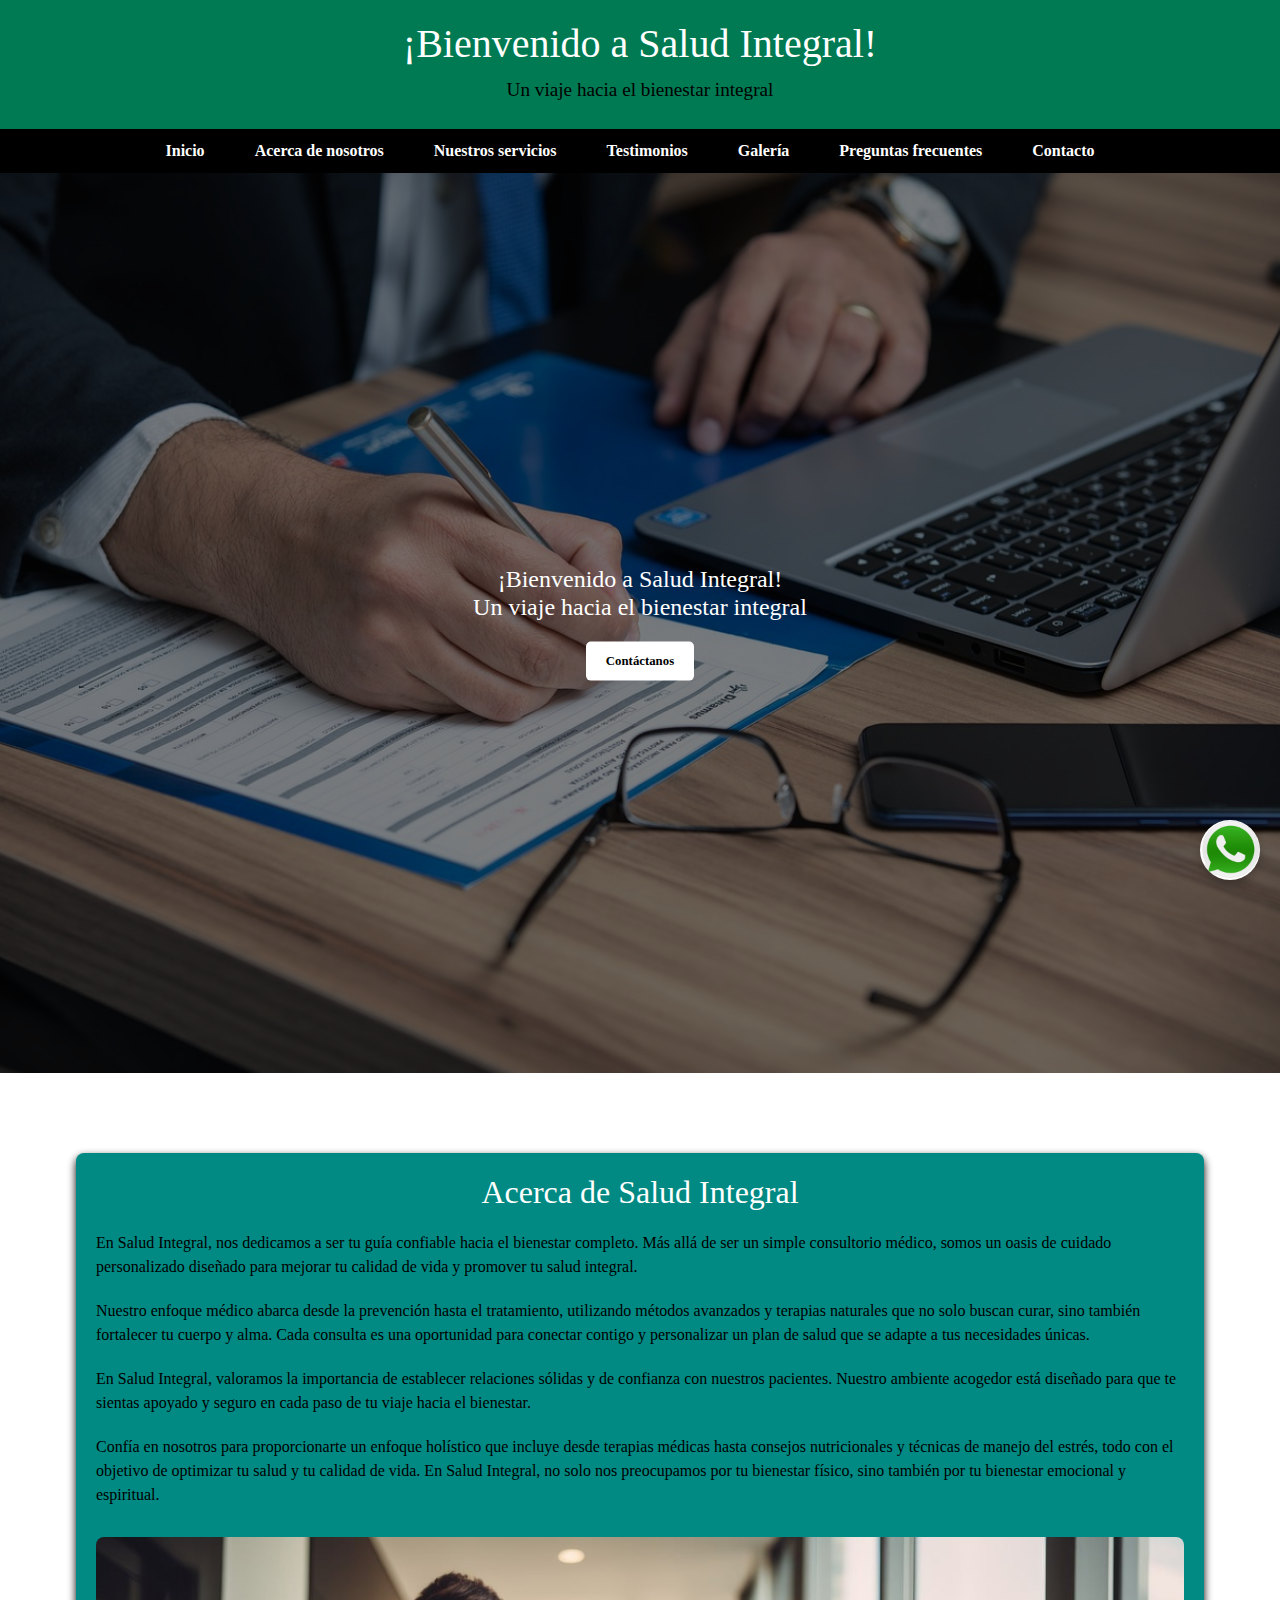
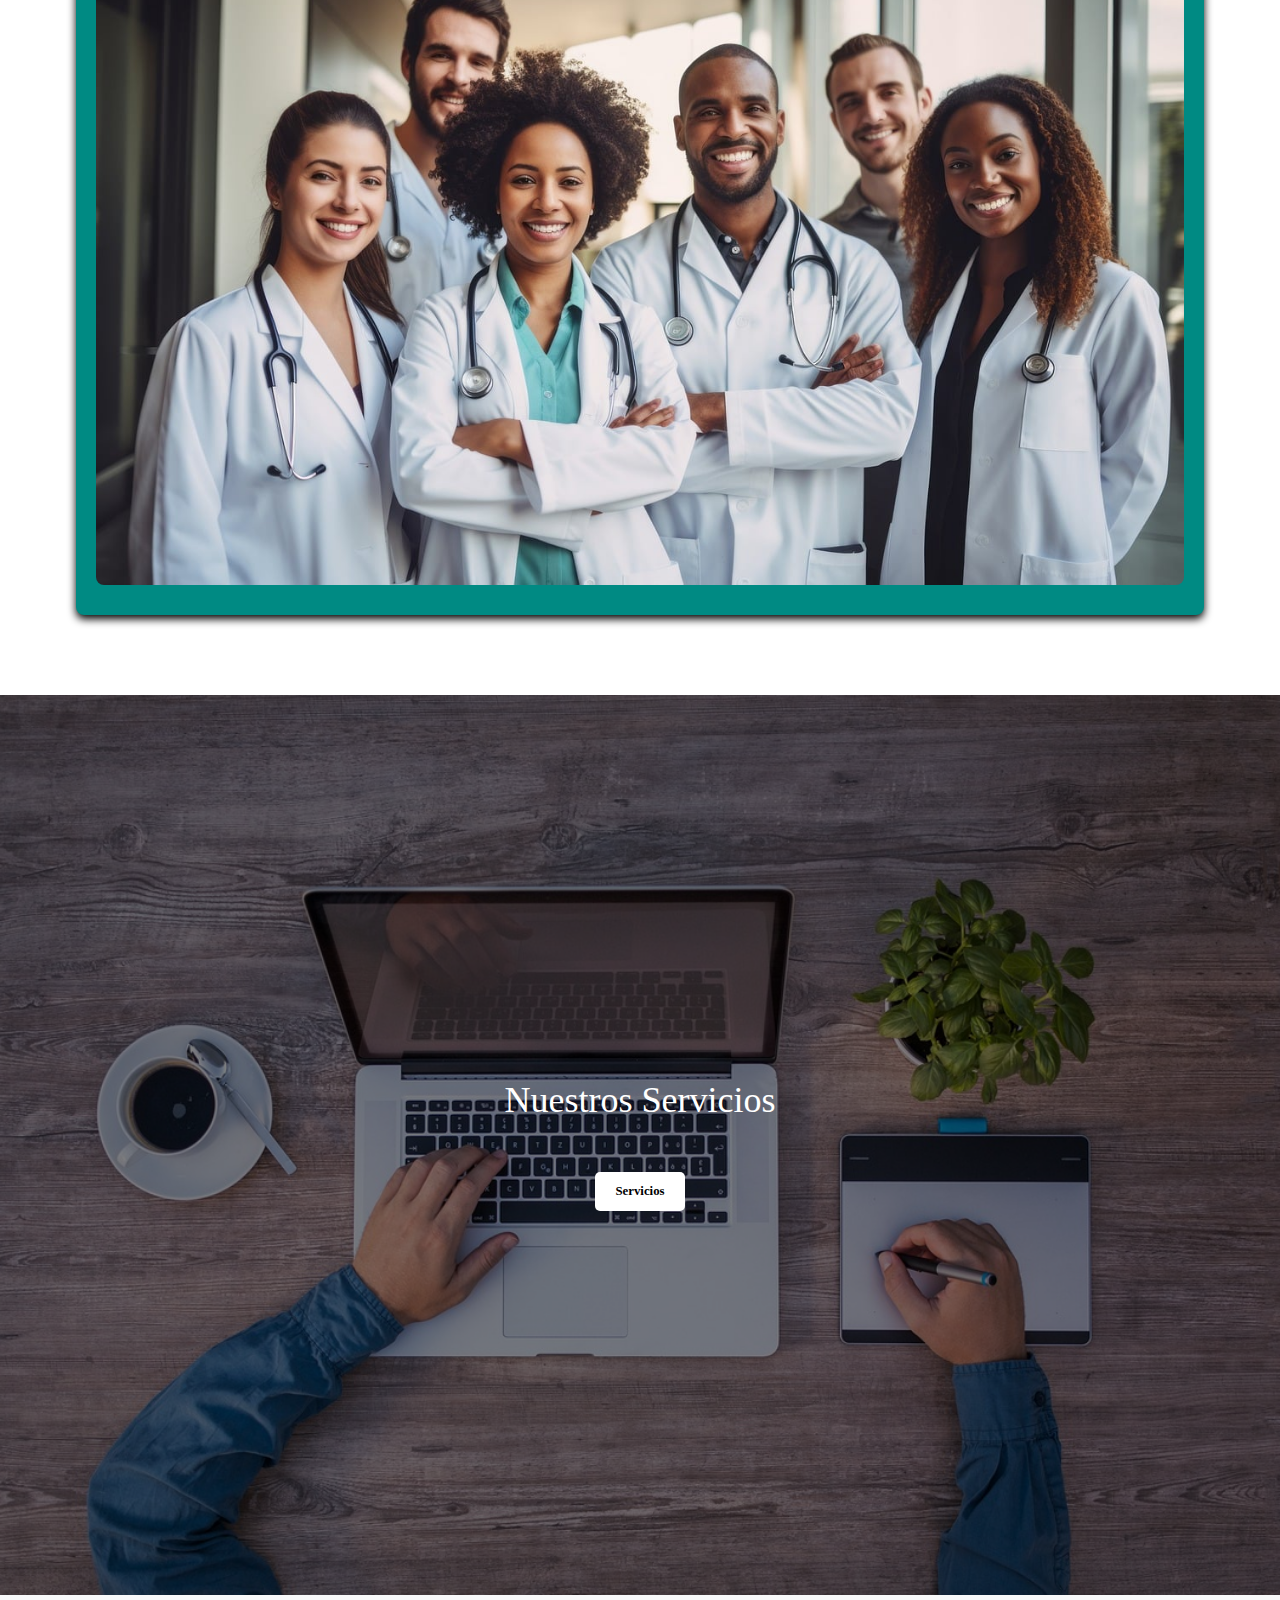
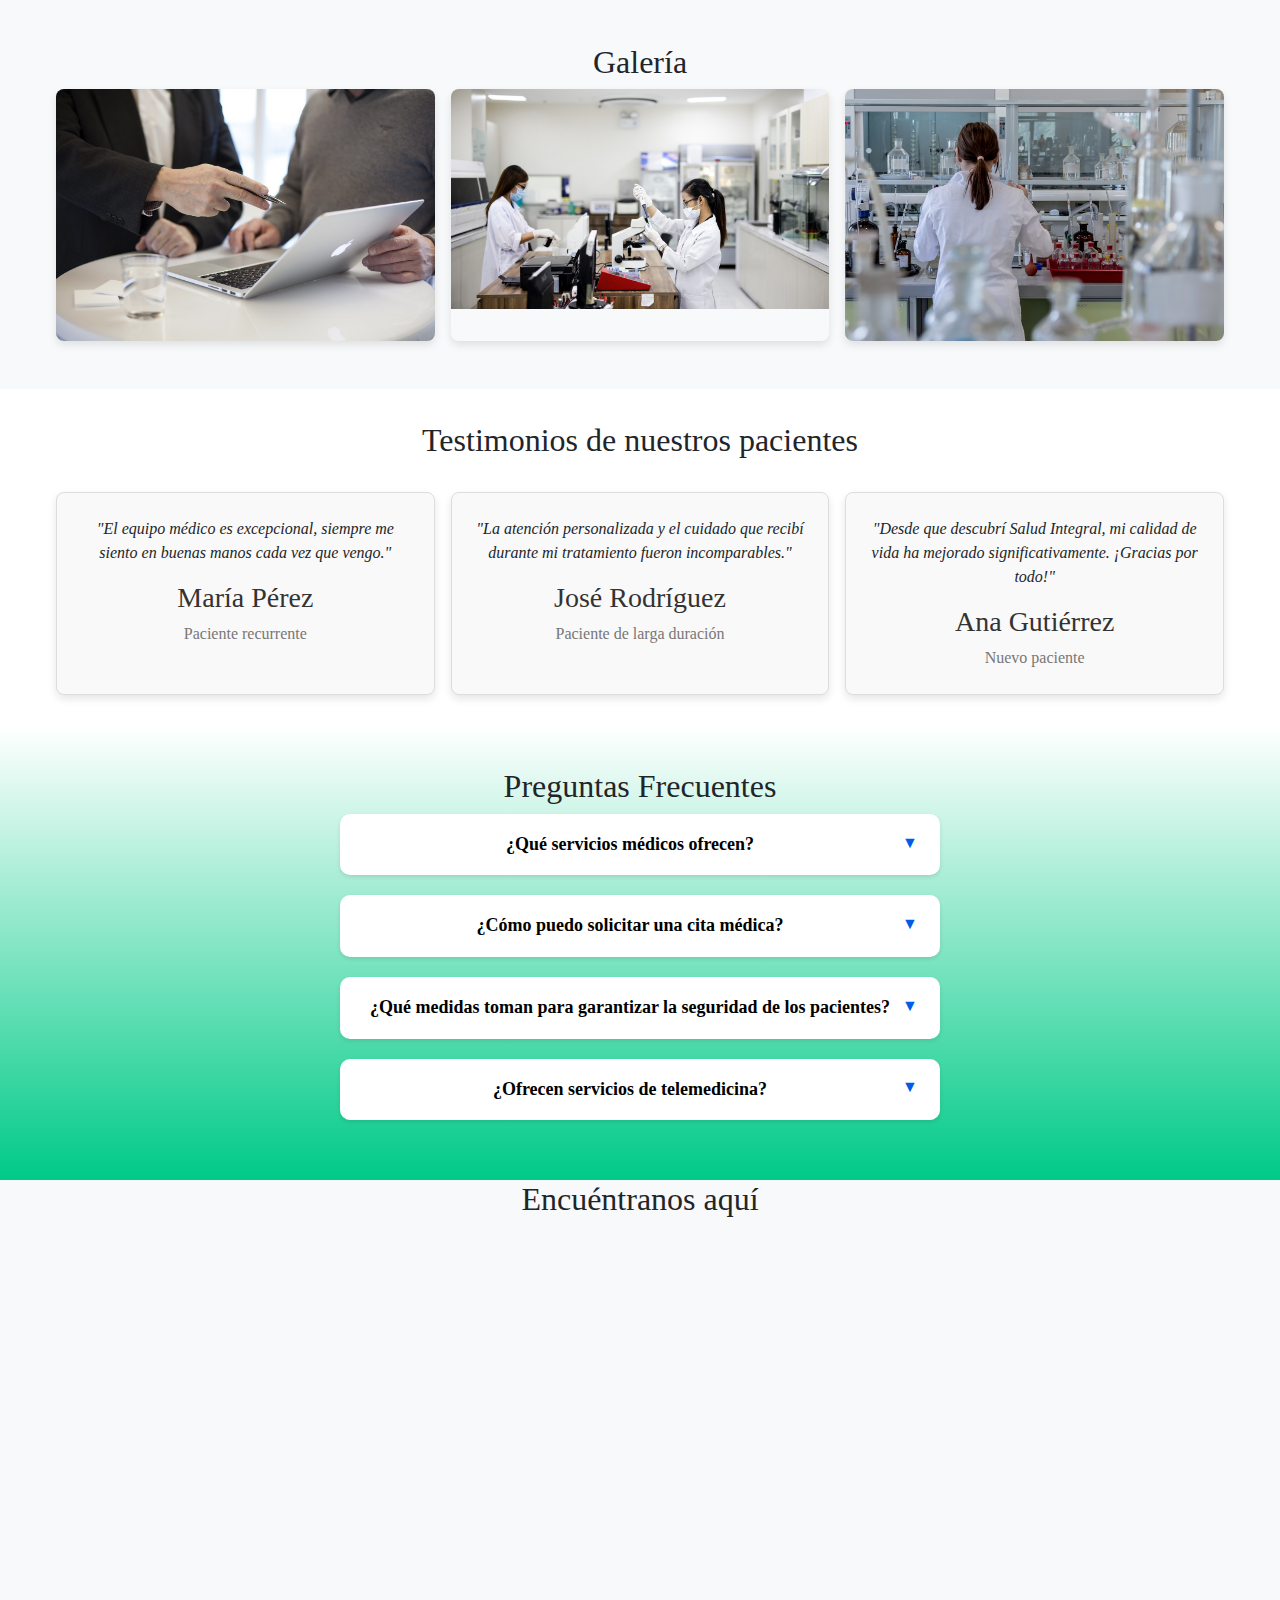
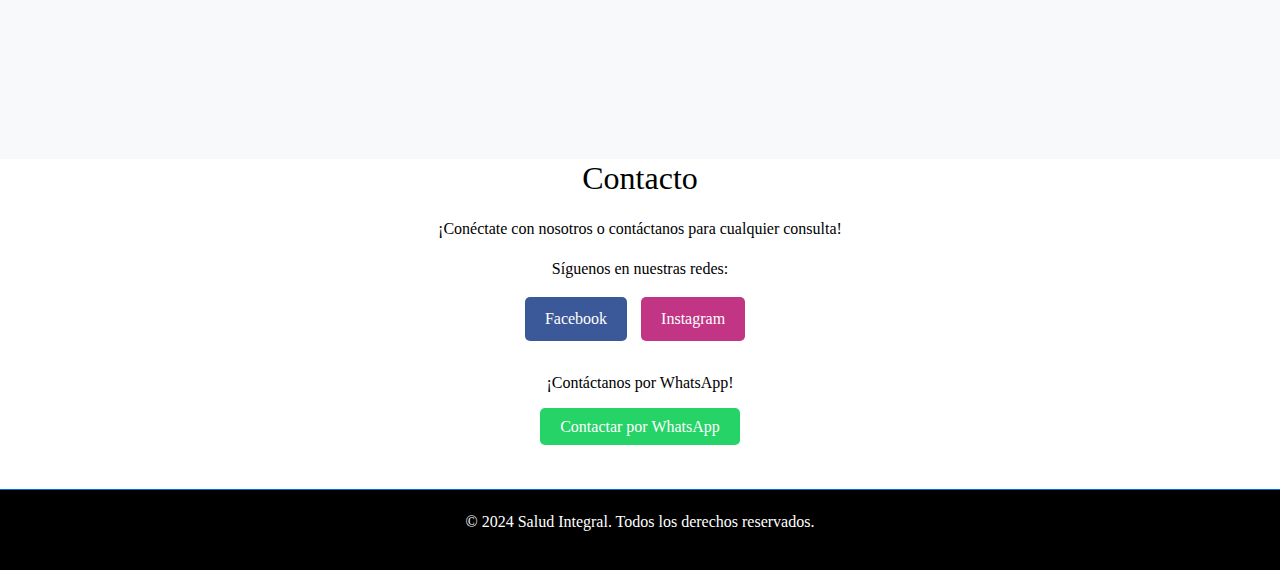
<file: index.html>
<!DOCTYPE html>
<html lang="es">

<head>
  <!-- Metaetiquetas -->
  <meta charset="UTF-8">
  <meta name="viewport" content="width=device-width, initial-scale=1.0">
  <meta name="description"
    content="Luna Mágica- Embárcate en un viaje sensorial sin igual, donde cada bocado es un portal hacia el deleite celestial">
  <meta name="keywords" content="Restaurante, Luna, Mágica, Comidas, Bebidas">
  <meta name="author" content="Restaurant Luna Mágica">
  <meta name="robots" content="index, follow">

  <!-- Enlace a la hoja de estilos externa -->
  <!-- Bootstrap CSS -->
 
  <link href="https://stackpath.bootstrapcdn.com/bootstrap/4.5.2/css/bootstrap.min.css" rel="stylesheet">

  <link rel="stylesheet" href="styles.css">
  <link rel="icon"
    href="Imagenes/medical-5459630_1280-fotor-20231220144025.png" type="image/x-icon">
  <link rel="stylesheet"
    href="https://fonts.googleapis.com/css2?family=Merriweather:wght@400;700&display=swap">

  <!-- Título de la página -->
  <title>Salud Integral</title>
</head>

<body>

  <!-- Encabezado solo para computadoras -->
  <header class="desktop-only">
    <h1>¡Bienvenido a Salud Integral!</h1>
    <h2>Un viaje hacia el bienestar integral</h2>
  </header>
  

  <!-- Menú de navegación -->
  <nav>
    <ul id="menu">
      <li><a href="#home">Inicio</a></li>
      <li><a href="#about">Acerca de nosotros</a></li>
      <li><a href="#nuestros-servicios">Nuestros servicios</a></li>
      <li><a href="#testimonios">Testimonios</a></li>
      <li><a href="#galeria">Galería</a></li>
      <li><a href="#faq">Preguntas frecuentes</a></li>
      <li><a href="#contacto">Contacto</a></li>
    </ul>
    <div class="menu-toggle" id="menu-toggle">&#9776;</div>
  </nav>

  <section id="home">
    <div id="carouselExample" class="carousel">
      <div class="carousel-inner">
        <div class="carousel-item active">
          <img src="Imagenes/right-4703934_1280.jpg" class="d-block w-100 home-image" alt="Imagen 1">
          <div class="overlay-layer"></div>
          <div class="overlay-text">
            <h1>¡Bienvenido a Salud Integral!</h1>
            <h2>Un viaje hacia el bienestar integral</h2>
            <a href="#contacto" class="contact-button">Contáctanos</a>
          </div>
        </div>
        <div class="carousel-item">
          <img src="Imagenes/laptop-2838921_1280.jpg" class="d-block w-100 home-image" alt="Imagen 2">
          <div class="overlay-layer"></div>
          <div class="overlay-text">
            <h1>¡Descubre nuestro enfoque holístico!</h1>
            <h2>Bienestar físico, emocional y espiritual</h2>
            <a href="#nuestros-servicios" class="contact-button">Conoce más</a>
          </div>
        </div>
        <div class="carousel-item">
          <img src="Imagenes/imau.jpg" class="d-block w-100 home-image" alt="Imagen 3">
          <div class="overlay-layer"></div>
          <div class="overlay-text">
            <h1>¡Explora nuestros tratamientos!</h1>
            <h2>Terapias innovadoras para tu salud integral</h2>
            <a href="#contacto" class="contact-button">Consulta disponible</a>
          </div>
        </div>
      </div>
      <a class="carousel-control-prev" href="#carouselExample" role="button" id="prevBtn">
        <span class="carousel-control-prev-icon" aria-hidden="true">&#10094;</span>
        <span class="sr-only"></span>
      </a>
      <a class="carousel-control-next" href="#carouselExample" role="button" id="nextBtn">
        <span class="carousel-control-next-icon" aria-hidden="true">&#10095;</span>
        <span class="sr-only"></span>
      </a>
    </div>
  </section>
  


<!-- Sección Acerca de Nosotros -->
<section id="about" class="about-section">
  <div class="container">
    <div class="about-text">
      <h2>Acerca de Salud Integral</h2>
      <p>En Salud Integral, nos dedicamos a ser tu guía confiable hacia el bienestar completo. Más allá de ser un simple consultorio médico, somos un oasis de cuidado personalizado diseñado para mejorar tu calidad de vida y promover tu salud integral.</p>
      <p>Nuestro enfoque médico abarca desde la prevención hasta el tratamiento, utilizando métodos avanzados y terapias naturales que no solo buscan curar, sino también fortalecer tu cuerpo y alma. Cada consulta es una oportunidad para conectar contigo y personalizar un plan de salud que se adapte a tus necesidades únicas.</p>
      <img class="about-image mobile-only" src="Imagenes/medicine-2361046_1280.jpg" alt="Descripción de la primera imagen">
      <p>En Salud Integral, valoramos la importancia de establecer relaciones sólidas y de confianza con nuestros pacientes. Nuestro ambiente acogedor está diseñado para que te sientas apoyado y seguro en cada paso de tu viaje hacia el bienestar.</p>
      <p>Confía en nosotros para proporcionarte un enfoque holístico que incluye desde terapias médicas hasta consejos nutricionales y técnicas de manejo del estrés, todo con el objetivo de optimizar tu salud y tu calidad de vida. En Salud Integral, no solo nos preocupamos por tu bienestar físico, sino también por tu bienestar emocional y espiritual.</p>
      <img class="about-image" src="Imagenes/ai-generated-8475432_1280.jpg" alt="Descripción de la segunda imagen">
    </div>
  </div>
</section>

  <div class="nuestros-servicios" id="nuestros-servicios">
    <div class="container">
      <h2>Nuestros Servicios </h2>
      <div class="button-container">
        <a href="Servicios.html" class="contact-button">Servicios</a>
      </div>
    </div>
  </div>

  <section id="galeria">
    <div class="container">
        <h2>Galería</h2>
        <div class="gallery">
            <div class="gallery-item">
                <img src="Imagenes/consulting-3031678_1280.jpg" alt="Plato 1">
            </div>
            <div class="gallery-item">
                <img src="Imagenes/imau.jpg" alt="Plato 2">
            </div>
            <div class="gallery-item">
                <img src="Imagenes/laboratory-2815641_1280.jpg" alt="Plato 3">
            </div>

            <!-- Agrega más imágenes aquí -->
        </div>
    </div>
</section>

<section id="testimonios">
  <div class="container">
    <h2 class="section-title">Testimonios de nuestros pacientes</h2>
    <div class="testimonial-wrapper">
      <div class="testimonial-card">
        <p>"El equipo médico es excepcional, siempre me siento en buenas manos cada vez que vengo."</p>
        <h3>María Pérez</h3>
        <span>Paciente recurrente</span>
      </div>
      <div class="testimonial-card">
        <p>"La atención personalizada y el cuidado que recibí durante mi tratamiento fueron incomparables."</p>
        <h3>José Rodríguez</h3>
        <span>Paciente de larga duración</span>
      </div>
      <div class="testimonial-card">
        <p>"Desde que descubrí Salud Integral, mi calidad de vida ha mejorado significativamente. ¡Gracias por todo!"</p>
        <h3>Ana Gutiérrez</h3>
        <span>Nuevo paciente</span>
      </div>
      <!-- Puedes agregar más testimonios según sea necesario -->
    </div>
  </div>
</section>

<!-- Sección Preguntas Frecuentes -->
<section id="faq" class="section">
  <h2>Preguntas Frecuentes</h2>
  <div class="faq-container">
    <div class="faq-item">
      <div class="question">
        <h3>¿Qué servicios médicos ofrecen?</h3>
        <div class="toggle-btn"></div>
      </div>
      <div class="answer">
        <p>En Salud Integral ofrecemos una amplia gama de servicios médicos que incluyen atención primaria, especialidades médicas como cardiología y dermatología, así como servicios de rehabilitación y fisioterapia. Para más detalles, puede consultar nuestra sección de servicios en nuestro sitio web o contactarnos directamente.</p>
      </div>
    </div>
    <div class="faq-item">
      <div class="question">
        <h3>¿Cómo puedo solicitar una cita médica?</h3>
        <div class="toggle-btn"></div>
      </div>
      <div class="answer">
        <p>Puede solicitar una cita médica llamando a nuestra clínica o a través de nuestro sitio web. Le recomendamos que haga una reserva con anticipación para asegurar su consulta con el médico de su elección.</p>
      </div>
    </div>
    <div class="faq-item">
      <div class="question">
        <h3>¿Qué medidas toman para garantizar la seguridad de los pacientes?</h3>
        <div class="toggle-btn"></div>
      </div>
      <div class="answer">
        <p>En Salud Integral, seguimos estrictos protocolos de limpieza y desinfección para garantizar un entorno seguro para todos nuestros pacientes y personal. Además, cumplimos con todas las normativas y recomendaciones sanitarias vigentes.</p>
      </div>
    </div>
    <div class="faq-item">
      <div class="question">
        <h3>¿Ofrecen servicios de telemedicina?</h3>
        <div class="toggle-btn"></div>
      </div>
      <div class="answer">
        <p>Sí, ofrecemos consultas médicas a través de telemedicina para aquellos pacientes que prefieran ser atendidos de manera remota. Puede programar una consulta virtual llamando a nuestra clínica o utilizando nuestra plataforma online.</p>
      </div>
    </div>
  </div>
</section>


  <!-- Sección de Google Maps -->
  <section id="map">
    <div class="container">
      <h2>Encuéntranos aquí</h2>
      <div class="map-container">
        <iframe
          src="https://www.google.com/maps/embed?pb=!1m18!1m12!1m3!1d3153.086144409773!2d144.9631!3d-37.8162!2m3!1f0!2f0!3f0!3m2!1i1024!2i768!4f13.1!3m3!1m2!1s0x6ad642af0f11fd81%3A0xfb9e050b8e0cb3b5!2sFederation%20Square!5e0!3m2!1sen!2sau!4v1594136421397!5m2!1sen!2sau"
          width="600" height="450" style="border:0;" allowfullscreen="" aria-hidden="false" tabindex="0"></iframe>
      </div>
    </div>
  </section>

<!-- Sección de Contacto -->
<section id="contacto" class="section">
  <h2>Contacto</h2>
  <p>¡Conéctate con nosotros o contáctanos para cualquier consulta!</p>
  <div class="contacto-content">
    <div class="redes-sociales">
      <p>Síguenos en nuestras redes:</p>
      <!-- Estilo mejorado para los enlaces de redes sociales -->
      <a href="https://www.facebook.com/SaludIntegral" target="_blank" class="red-social facebook">Facebook</a>
      <a href="https://www.instagram.com/SaludIntegral" target="_blank" class="red-social instagram">Instagram</a>
    </div>
  </div>
  <!-- Botón de WhatsApp -->
  <div class="whatsapp-button">
    <p>¡Contáctanos por WhatsApp!</p>
    <a href="https://wa.me/+584268674852" target="_blank" class="whatsapp-link">Contactar por WhatsApp</a>
  </div>
</section>

<!-- Botón de WhatsApp fijo -->
<a href="https://wa.me/+584149697456" target="_blank" class="whatsapp-button-fixed">
  <img src="Imagenes/Icono De Teléfono Whatsapp PNG ,dibujos  Whatsapp, Icono, Teléfono PNG y Vector para Descargar Gratis _ Pngtree.jpg"
    alt="WhatsApp" />
</a>

<!-- Pie de página -->
<footer>
  <p>© 2024 Salud Integral. Todos los derechos reservados.</p>
</footer>

<!-- Scripts de JavaScript -->
<script src="https://code.jquery.com/jquery-3.5.1.slim.min.js"></script>
<script src="https://cdn.jsdelivr.net/npm/@popperjs/core@2.5.4/dist/umd/popper.min.js"></script>
<script src="https://stackpath.bootstrapcdn.com/bootstrap/4.5.2/js/bootstrap.min.js"></script>

<script>
document.addEventListener('DOMContentLoaded', function () {
    let currentIndex = 0;
    const items = document.querySelectorAll('.carousel-item');

    function showItem(index) {
        items.forEach((item, i) => {
            item.classList.remove('active', 'carousel-item-prev', 'carousel-item-next');
            if (i === index) {
                item.classList.add('active');
            } else if (i === (index - 1 + items.length) % items.length) {
                item.classList.add('carousel-item-prev');
            } else if (i === (index + 1) % items.length) {
                item.classList.add('carousel-item-next');
            }
        });
    }

    function nextItem() {
        currentIndex = (currentIndex + 1) % items.length;
        showItem(currentIndex);
    }

    function prevItem() {
        currentIndex = (currentIndex - 1 + items.length) % items.length;
        showItem(currentIndex);
    }

    // Inicializa el primer elemento
    showItem(currentIndex);

    // Cambia de imagen automáticamente cada 3 segundos
    setInterval(nextItem, 3000);

    // Eventos para los botones de navegación
    document.querySelector('.carousel-control-prev').addEventListener('click', prevItem);
    document.querySelector('.carousel-control-next').addEventListener('click', nextItem);
});


</script>

<script>
  // JavaScript para el menú hamburguesa
  document.getElementById('menu-toggle').addEventListener('click', function () {
    var menu = document.getElementById('menu');
    menu.classList.toggle('active');
  });
</script>

<script>
  document.addEventListener("DOMContentLoaded", function () {
    const serviceItems = document.querySelectorAll('.service');

    serviceItems.forEach((serviceItem) => {
      const description = serviceItem.querySelector('.description');
      const readMoreBtn = serviceItem.querySelector('.read-more-btn');

      readMoreBtn.addEventListener('click', function () {
        description.classList.toggle('show');
        if (description.classList.contains('show')) {
          readMoreBtn.textContent = 'Cerrar';
        } else {
          readMoreBtn.textContent = 'Leer más';
        }
      });
    });
  });
</script>

<script>
  document.addEventListener("DOMContentLoaded", function () {
    function moveImageForMobile() {
      var secondParagraph = document.getElementById("second-paragraph");
      var aboutImage = document.querySelector(".about-image");
      if (window.innerWidth <= 768) {
        var clonedImage = aboutImage.cloneNode(true);
        clonedImage.classList.add("mobile");
        secondParagraph.insertAdjacentElement('afterend', clonedImage);
      } else {
        var mobileImages = document.querySelectorAll(".about-image.mobile");
        mobileImages.forEach(function (image) {
          image.parentNode.removeChild(image);
        });
      }
    }

    window.addEventListener("resize", moveImageForMobile);
    moveImageForMobile();
  });
</script>

<script>
  document.addEventListener("DOMContentLoaded", function () {
    var questions = document.querySelectorAll('.question');
    questions.forEach(function (question) {
      question.addEventListener('click', function () {
        // Abre o cierra la pregunta actual
        question.classList.toggle('open');
        // Cierra la respuesta asociada si está abierta
        var answer = question.nextElementSibling;
        if (answer && answer.classList.contains('open')) {
          answer.classList.remove('open');
        }
      });
    });
  });
</script>

<!-- Script para el formulario de contacto -->
<script>
  // Aquí puedes agregar el script para el formulario de contacto si lo necesitas
</script>

</body>
</html>
</file>
<file: styles.css>
body {
    font-family: ' Merriweather', serif;
    margin: 0;
    padding: 0;
    background-color: #f8f9fa;
  }
  header {
    background-color: #007a52; /* Fondo amarillo */
    color: rgb(255, 255, 255);
    padding: 20px;
    text-align: center;
  }
  
  h1 {
    margin: 0;
  }
  
  .container {
    display: flex;
    flex-wrap: wrap;
    justify-content: center;
    padding: 20px;
  }
  
  /* Estilo solo para computadoras */
  .desktop-only h1 {
    font-size: 2.5em; /* Ajusta el tamaño del encabezado principal según tu preferencia */
  }
  
  .desktop-only h2 {
    font-size: 1.2em; /* Tamaño del subtítulo más pequeño */
    color: rgb(0, 0, 0); /* Opcional: Cambia el color del texto si lo deseas */
    margin-top: 0.5em; /* Espacio superior opcional */
  }
  
  
  /* Estilos generales de la barra de navegación */
  nav {
    background-color: rgb(0, 0, 0); /* Color negro por defecto */
    color: #fff;
    padding: 10px 20px;
    text-align: center;
    display: flex;
    justify-content: center;
    align-items: center;
    box-shadow: 0 2px 4px rgba(0, 0, 0, 0.1);
  }
  
  nav ul {
    list-style-type: none;
    margin: 0;
    padding: 0;
    display: flex;
    align-items: center;
  }
  
  nav li {
    margin-right: 20px;
  }
  
  nav a {
    text-decoration: none;
    color: #fff;
    font-weight: bold;
    padding: 10px 15px;
    transition: background-color 0.3s ease, color 0.3s ease;
    border-radius: 4px;
  }
  
  nav a:hover {
    background-color: #fff;
    color: #333;
  }
  
  /* Estilos para el botón de menú hamburguesa */
  .menu-toggle {
    font-size: 2rem;
    cursor: pointer;
  }
  
  /* Ocultar el menú hamburguesa en computadoras */
  @media screen and (min-width: 769px) {
    .menu-toggle {
      display: none;
    }
  }
  
  /* Ocultar el encabezado en dispositivos móviles y tabletas */
  @media screen and (max-width: 768px) {
    .desktop-only {
      display: none;
    }
    nav {
      justify-content: space-between;
      background: linear-gradient(to bottom, #00ca87, #e0dfdf); /* Degradado de arriba hacia abajo */
    }
  }
  
  /* Estilos para hacer la barra de navegación responsive */
  @media screen and (max-width: 768px) {
    nav ul {
      flex-direction: column;
      align-items: flex-start;
      position: absolute;
      top: 60px;
      right: 0;
      background-color: #000000; /* Color amarillo para el fondo en el menú desplegable */
      width: 100%;
      max-height: 0;
      overflow: hidden;
      transition: max-height 0.5s ease-in-out; /* Transición suave */
      z-index: 1000;
    }
  
    nav ul.active {
      max-height: 100vh; /* Altura máxima cuando está activo */
    }
  
    nav a {
      display: block;
      padding: 20px;
      text-align: center;
      width: 100%;
    }
  
    .menu-toggle {
      display: block;
    }
  }
  
  /* Estilo general para la sección de inicio */
  #home {
    position: relative;
    overflow: hidden;
    height: 100vh; /* Altura completa de la ventana de visualización */
  }
  
  .carousel {
    position: relative;
    width: 100%;
    height: 100%;
  }
  
  .carousel-inner {
    position: relative;
    width: 100%;
    height: 100%;
  }
  
  .carousel-item {
    position: absolute;
    width: 100%;
    height: 100%;
    opacity: 0;
    transition: opacity 1s ease-in-out;
    z-index: 1; /* Asegúrate de que el elemento esté por encima de los demás */
  }
  
  .carousel-item.active {
    opacity: 1;
  }
  
  .carousel-item img {
    width: 100%;
    height: 100%;
    object-fit: cover;
  }
  
  .overlay-layer {
    position: absolute;
    top: 0;
    left: 0;
    width: 100%;
    height: 100%;
    background: rgba(0, 0, 0, 0.5);
    z-index: 2;
  }
  
  .overlay-text {
    position: absolute;
    top: 50%;
    left: 50%;
    transform: translate(-50%, -50%);
    text-align: center;
    width: 80%;
    color: white;
    z-index: 3;
  }
  
  .overlay-text h1, .overlay-text h2 {
    margin: 0;
  }
  
  .overlay-text h1 {
    font-size: 1.5em; /* Ajusta el tamaño del encabezado */
  }
  
  .overlay-text h2 {
    font-size: 1.5em; /* Ajusta el tamaño del subtítulo */
  }
  
  .contact-button {
    display: inline-block;
    margin-top: 8px;
    padding: 10px 20px; /* Tamaño más grande del botón */
    background-color: #f39c12;
    color: white;
    text-decoration: none;
    border-radius: 4px;
    font-size: 0.8em; /* Tamaño más grande de la fuente del botón */
    transition: background-color 0.3s ease;
  }
  
  .contact-button:hover {
    background-color: #e67e22;
  }
  
  /* Eliminadas las flechas de navegación en CSS */
  .carousel-control-prev,
  .carousel-control-next {
    display: none;
  }
  
  /* Estilos específicos para pantallas pequeñas (móviles) */
  @media (max-width: 768px) {
    #home {
      height: 100vw; /* La altura será igual al ancho de la ventana de visualización */
    }
  
    .carousel {
      height: 100vw; /* La altura será igual al ancho del contenedor */
    }
  
    .carousel-item {
      height: 100vw; /* La altura será igual al ancho del contenedor */
      transition: opacity 2s ease-in-out; /* Transición más lenta en móviles */
    }
  
    .home-image {
      height: 100vw; /* La altura de las imágenes será igual al ancho del contenedor */
    }
  
    .overlay-text h1 {
      font-size: 1.0em; /* Tamaño más grande del encabezado para móviles */
    }
  
    .overlay-text h2 {
      font-size: 1em; /* Tamaño más grande del subtítulo para móviles */
    }
  
    .contact-button {
      font-size: 0.8em; /* Tamaño más grande de la fuente del botón */
      padding: 8px 16px; /* Tamaño más grande del botón */
    }
  }
  
  
  
  /* Estilos específicos para la sección 'Acerca de Nosotros' */
  #about {
    background: linear-gradient(to bottom, rgb(255, 255, 255), #ffffff); /* Degradado de arriba hacia abajo */
    color: rgb(0, 0, 0); /* Color de texto más oscuro para mejor legibilidad */
    text-align: left;
    display: flex;
    flex-direction: row;
    align-items: center;
    justify-content: space-between;
    height: auto;
    padding: 60px 20px; /* Mayor padding para más espacio */
    box-shadow: 0 4px 8px rgb(0, 0, 0); /* Sombra sutil para un efecto de elevación */
    transition: background-color 0.3s ease, box-shadow 0.3s ease; /* Transición suave para los cambios */
  }
  
  #about:hover {
    box-shadow: 0 8px 16px rgb(0, 0, 0); /* Sombra más pronunciada al pasar el ratón */
  }
  
  .about-container {
    display: flex;
    flex-direction: column;
    align-items: flex-start;
    max-width: 1200px; /* Ancho máximo para mantener la sección centrada */
    margin: 0 auto; /* Centra la sección */
  }
  
  .about-text {
    max-width: 100%;
    margin: 20px;
    padding: 20px;
    position: relative;
    z-index: 1;
    background-color: #008a83; /* Fondo amarillo para el texto */
    border-radius: 8px; /* Bordes redondeados en el contenedor del texto */
    box-shadow: 0 4px 8px rgb(0, 0, 0); /* Sombra sutil para el contenedor del texto */
    transition: box-shadow 0.3s ease; /* Transición suave para los cambios en la sombra */
  }
  
  .about-text:hover {
    box-shadow: 0 8px 16px rgb(0, 0, 0); /* Sombra más pronunciada al pasar el ratón */
  }
  
  .about-text h2 {
    text-align: center;
    color: rgb(255, 255, 255); /* Color del encabezado para hacerlo destacar un poco más */
    margin-bottom: 20px; /* Espacio debajo del encabezado */
  }
  
  .about-text p {
    margin-bottom: 20px; /* Espacio entre párrafos */
  }
  
  .about-image {
    max-width: 100%;
    height: auto;
    margin: 10px 0;
    border-radius: 8px; /* Bordes redondeados en las imágenes */
    transition: transform 0.3s ease; /* Transición suave para los efectos de hover */
  }
  
  .about-image:hover {
    transform: scale(1.05); /* Efecto de zoom al pasar el ratón */
  }
  
  /* Estilo para ocultar la primera imagen en dispositivos que no sean móviles */
  @media screen and (min-width: 769px) {
    .mobile-only {
      display: none;
    }
  }
  
  /* Media query para dispositivos móviles y tabletas */
  @media screen and (max-width: 768px) {
    #about {
      padding: 30px 15px; /* Ajusta el padding para pantallas más pequeñas */
      flex-direction: column;
    }
  
    .about-text {
      margin: 20px 0;
    }
  
    .about-image {
      margin: 20px 0;
    }
  }
  
   /* Estilo general para la sección de bienvenida */
  .nuestros-servicios {
    position: relative;
    padding: 0;
    background: url('Imagenes/laptop-2838921_1280.jpg') center/cover no-repeat;
    text-align: center;
    height: 100vh; /* Altura completa de la ventana en pantallas grandes */
    display: flex;
    justify-content: center;
    align-items: center;
 
      text-align: center;
      margin-bottom: 3rem; /* Ajusta este valor para más o menos espacio debajo del título */
    
    
  }
  
  /* Capa negra semi-transparente */
  .nuestros-servicios::before {
    content: "";
    position: absolute;
    top: 0;
    left: 0;
    width: 100%;
    height: 100%;
    background-color: rgba(0, 0, 0, 0.5);
  }
  
  /* Contenedor del contenido */
  .nuestros-servicios .container {
    position: relative;
    z-index: 1;
    display: flex;
    flex-direction: column;
    align-items: center;
  }
  
  /* Estilo del encabezado */
  .nuestros-servicios h2 {
    font-size: 36px;
    color: #fff;
    margin-bottom: 30px;
  }
  
  /* Estilo del botón */
  .welcome-section .menu-button {
    display: inline-block;
    padding: 15px 30px;
    background-color: #fff;
    color: #ff7e5f;
    text-decoration: none;
    border-radius: 5px;
    transition: background-color 0.3s, color 0.3s;
  }
  
  /* Estilo del botón al pasar el cursor */
  .nuestros-servicios .menu-button:hover {
    background-color: #ff7e5f;
    color: #fff;
  }
  
  /* Ajustes para pantallas móviles */
  @media (max-width: 768px) {
    .nuestros-servicios{
      height: 100vw; /* Altura igual al ancho de la ventana */
    }
  }
  
/* Estilos generales para el contenedor de servicios */
#servicios {
  padding: 10px; /* Reducir el padding general */
  background-color: #f9f9f9;
}

.container {
  max-width: 1200px;
  margin: 0 auto;
  padding: 0 15px; /* Reducir el padding horizontal */
}

/* Estilos para el contenedor de servicios con flexbox */
.servicios-item {
  display: flex;
  flex-wrap: wrap;
  gap: 10px; /* Reducir el espacio entre elementos */
}

/* Estilos individuales para cada servicio */
.servicio {
  flex: 1 1 calc(25% - 10px); /* Ajustar el ancho a 25% menos el espacio entre elementos */
  box-shadow: 0 2px 4px rgba(0, 0, 0, 0.1); /* Reducir la sombra */
  border-radius: 4px; /* Bordes redondeados más sutiles */
  overflow: hidden;
  background-color: #fff;
  transition: transform 0.3s ease, box-shadow 0.3s ease, background-color 0.3s ease, border 0.3s ease; /* Mantener las transiciones */
  padding: 8px; /* Reducir el padding */
  box-sizing: border-box;
  position: relative;
  text-align: center; /* Centrar el texto */
}

/* Efecto hover general para todos los servicios en escritorio */
@media (min-width: 769px) {
  .servicio:hover,
  .servicio:active {
    transform: translateY(-3px); /* Reducir el desplazamiento en hover */
    box-shadow: 0 3px 6px rgba(0, 0, 0, 0.1); /* Reducir la sombra en hover */
    background-color: #f0f0f0; /* Cambiar el color de fondo en hover */
  }

  /* Efecto hover específico para cada servicio en escritorio */
  .servicio:nth-child(1):hover,
  .servicio:nth-child(1):active {
    border: 2px solid #007BFF;
    background-color: #e6f7ff; /* Color de fondo en hover */
  }

  .servicio:nth-child(2):hover,
  .servicio:nth-child(2):active {
    border: 2px solid #28a745;
    background-color: #e6ffe6; /* Color de fondo en hover */
  }

  .servicio:nth-child(3):hover,
  .servicio:nth-child(3):active {
    border: 2px solid #ffc107;
    background-color: #fff8e1; /* Color de fondo en hover */
  }

  .servicio:nth-child(4):hover,
  .servicio:nth-child(4):active {
    border: 2px solid #dc3545;
    background-color: #ffe6e6; /* Color de fondo en hover */
  }
}

/* Efecto de vista en móviles */
@media (max-width: 768px) {
  .servicio.in-view {
    transform: translateY(-3px); /* Reducir el desplazamiento en vista */
    box-shadow: 0 3px 6px rgba(0, 0, 0, 0.1); /* Reducir la sombra en vista */
    background-color: #f0f0f0; /* Cambiar el color de fondo en vista */
  }

  /* Efecto de vista específico para cada servicio en móviles */
  .servicio:nth-child(1).in-view {
    border: 2px solid #007BFF;
    background-color: #e6f7ff; /* Color de fondo en vista */
  }

  .servicio:nth-child(2).in-view {
    border: 2px solid #28a745;
    background-color: #e6ffe6; /* Color de fondo en vista */
  }

  .servicio:nth-child(3).in-view {
    border: 2px solid #ffc107;
    background-color: #fff8e1; /* Color de fondo en vista */
  }

  .servicio:nth-child(4).in-view {
    border: 2px solid #dc3545;
    background-color: #ffe6e6; /* Color de fondo en vista */
  }
}

/* Estilos para las imágenes dentro de los servicios */
.servicio img {
  width: 90%; /* Reducir el ancho de la imagen */
  max-width: 300px; /* Establecer un ancho máximo para las imágenes */
  height: auto;
  display: block;
  border-bottom: 2px solid #eee;
  border-radius: 2px; /* Bordes redondeados más sutiles para las imágenes */
  margin: 0 auto; /* Centrar la imagen horizontalmente */
}

/* Estilos para el título del servicio */
.servicio h3 {
  margin-top: 5px; /* Reducir el margen superior */
  font-size: 1em; /* Reducir el tamaño de la fuente del título */
  color: #333;
}

/* Estilos para la descripción completa */
.descripcion-completa {
  display: none;
  margin-top: 5px; /* Reducir el margen superior */
  font-size: 0.8em; /* Reducir el tamaño de la fuente de la descripción */
  color: #666;
}

.descripcion-completa.show {
  display: block;
}

/* Estilos para el botón Leer más */
.leer-mas {
  margin-top: 5px; /* Reducir el margen superior */
  cursor: pointer;
  background-color: #007BFF;
  color: white;
  border: none;
  padding: 6px 12px; /* Reducir el padding del botón */
  border-radius: 4px;
  font-size: 0.75em; /* Reducir el tamaño de la fuente del botón */
  transition: background-color 0.3s ease;
  display: inline-block; /* Asegurar que el botón se comporte como un elemento en línea */
}

.leer-mas:hover {
  background-color: #0056b3;
}

/* Estilos para el encabezado */
header h1 {
  margin: 0;
  font-size: 1.25em; /* Reducir el tamaño de fuente para el título */
}

/* Estilos para la caja de búsqueda */
#search {
  margin-top: 10px;
  padding: 6px; /* Reducir el padding del campo de búsqueda */
  font-size: 0.85em; /* Reducir el tamaño de la fuente del campo de búsqueda */
  border: none;
  border-radius: 4px; /* Bordes redondeados para el campo de búsqueda */
  width: 100%;
  max-width: 250px; /* Reducir el ancho máximo del campo de búsqueda */
  box-shadow: 0 1px 3px rgba(0, 0, 0, 0.1); /* Sombra sutil para el campo de búsqueda */
  box-sizing: border-box; /* Asegurar que el padding no afecte el ancho total */
  transition: box-shadow 0.3s ease, border-color 0.3s ease; /* Transiciones suaves */
}

#search::placeholder {
  color: #ccc; /* Color del texto del placeholder */
}

/* Efecto focus en la caja de búsqueda */
#search:focus {
  outline: none;
  box-shadow: 0 1px 5px rgba(0, 0, 0, 0.2); /* Sombra más pronunciada al hacer focus */
  border-color: #0056b3; /* Color del borde al hacer focus */
}

/* Responsive design */
@media (max-width: 1024px) {
  .servicio {
      flex: 1 1 calc(33.333% - 10px); /* Ajustar el ancho a 33.333% menos el espacio entre elementos */
  }
}

@media (max-width: 768px) {
  .servicio {
      flex: 1 1 calc(50% - 10px); /* Ajustar el ancho a 50% menos el espacio entre elementos */
      padding: 6px; /* Reducir el padding para hacer los elementos más compactos */
  }
}

@media (max-width: 480px) {
  .servicio {
      flex: 1 1 100%; /* Ajustar el ancho al 100% del contenedor */
      padding: 4px; /* Reducir el padding para hacer los elementos más compactos */
  }

  #search {
    max-width: 100%; /* Asegurar que el campo de búsqueda ocupe todo el ancho en pantallas pequeñas */
  }
}





/* Contenedor de la galería */


.gallery {
  display: flex;
  flex-wrap: wrap;
  gap: 1rem;
}

/* Elementos de la galería */
.gallery-item {
  flex: 1 1 calc(33.333% - 2rem);
  box-shadow: 0 4px 8px rgba(0, 0, 0, 0.1);
  border-radius: 8px;
  overflow: hidden;
  text-align: center;
  margin-bottom: 3rem; /* Ajusta este valor para más o menos espacio debajo del título */
}


.gallery-item img {
  width: 100%;
  height: auto;
  display: block;
}

/* Responsive design */
@media (max-width: 768px) {
  .gallery-item {
      flex: 1 1 calc(50% - 1rem);
  }
}

@media (max-width: 480px) {
  .gallery-item {
      flex: 1 1 100%;
  }
}

/* Reset básico para márgenes y padding */
* {
  margin: 0;
  padding: 0;
  box-sizing: border-box;
}

  
  /* Sección de testimonios */
  #testimonios {
    padding: 2rem;
    background: #fff;
  }
  
  .container {
    max-width: 1200px;
    margin: 0 auto;
    padding: 0 1rem;
  }
  
  .section-title {
    text-align: center;
    margin-bottom: 2rem;
  }
  
  /* Contenedor de testimonios */
  .testimonial-wrapper {
    display: flex;
    flex-wrap: wrap;
    gap: 1rem;
    justify-content: center;
  }
  
  /* Tarjetas de testimonios */
  .testimonial-card {
    flex: 1 1 calc(33.333% - 2rem);
    background: #f9f9f9;
    border: 1px solid #ddd;
    border-radius: 8px;
    padding: 1.5rem;
    box-shadow: 0 4px 8px rgba(0, 0, 0, 0.1);
    text-align: center;
  }
  
  .testimonial-card p {
    font-style: italic;
    margin-bottom: 1rem;
  }
  
  .testimonial-card h3 {
    margin: 0.5rem 0;
    color: #333;
  }
  
  .testimonial-card span {
    color: #777;
  }
  
  /* Responsive design */
  @media (max-width: 768px) {
    .testimonial-card {
      flex: 1 1 calc(50% - 1rem);
    }
  }
  
  @media (max-width: 480px) {
    .testimonial-card {
      flex: 1 1 100%;
    }
  }
  
  
  #faq {
    background: linear-gradient(to bottom, rgb(255, 255, 255), #00ca87); /* Degradado de arriba hacia abajo */
    text-align: center;
    padding: 40px 20px; /* Aumenta el espacio interno para separar del contenido */
  }
  
  .faq-container {
    display: flex;
    flex-direction: column;
    align-items: center; /* Centra los elementos horizontalmente */
  }
  
  .faq-item {
    margin-bottom: 20px; /* Aumenta el espacio entre elementos */
    background-color: #ffffff;
    padding: 20px; /* Aumenta el espacio interno */
    border-radius: 10px; /* Reducido el radio del borde para suavizar las esquinas */
    box-shadow: 0 2px 4px rgba(0, 0, 0, 0.1); /* Añade una sombra suave */
    width: 80%; /* Establece un ancho máximo para la pregunta/respuesta */
    max-width: 600px; /* Ajusta el ancho máximo para pantallas grandes */
  }
  
  .question {
    display: flex;
    justify-content: space-between;
    align-items: center;
    cursor: pointer;
  }
  
  .question h3 {
    margin: 0;
    font-size: 18px; /* Reducido el tamaño del texto de las preguntas */
    color: #000000; /* Cambiado el color del texto de las preguntas */
    font-weight: bold; /* Hacer el texto más grueso */
    flex: 1; /* Permite que la pregunta ocupe todo el espacio disponible */
  }
  
  .toggle-btn {
    background-color: #ffffff;
    color: #005ce6;
    text-align: center;
    line-height: 16px;
    font-weight: bold;
    width: 20px; /* Aumentado el tamaño del botón */
    height: 20px; /* Aumentado el tamaño del botón */
    border-radius: 50%;
    flex-shrink: 0; /* Evita que el botón se reduzca en tamaño */
  }
  
  .answer {
    display: none;
    font-size: 16px;
    color: #000000;
    text-align: justify; /* Justifica el texto */
    word-spacing: 3px; /* Agrega espacio entre palabras */
    margin-top: 10px; /* Agrega espacio entre la respuesta y el título */
  }
  
  .answer p:last-child {
    text-align-last: left; /* Alinea la última línea del párrafo a la izquierda */
  }
  
  /* Estilos cuando la pregunta o respuesta está cerrada */
  .question .toggle-btn::after {
    content: "\25BC"; /* Flecha hacia abajo */
  }
  
  .answer .toggle-btn::after {
    content: ""; /* Sin contenido para la flecha cuando está cerrada */
  }
  
  /* Estilos cuando la pregunta o respuesta está abierta */
  .question.open .toggle-btn::after {
    content: "\25B2"; /* Flecha hacia arriba */
  }
  
  .answer.open .toggle-btn::after {
    content: ""; /* Sin contenido para la flecha cuando está abierta */
  }
  
  /* Estilos para mostrar respuestas cuando la pregunta está abierta */
  .question.open + .answer,
  .answer.open {
    display: block;
  }
  
  /* Media query para dispositivos móviles */
  @media screen and (max-width: 768px) {
    .faq-item {
      width: 90%; /* Ajusta el ancho máximo para pantallas pequeñas */
    }
  
    .toggle-btn {
      width: 24px; /* Aumenta el tamaño del botón para pantallas pequeñas */
      height: 24px; /* Aumenta el tamaño del botón para pantallas pequeñas */
    }
  }
  
  /* Estilos para el mapa responsive */
      .map-container {
        position: relative;
        width: 100%;
        height: 0;
        padding-bottom: 56.25%; /* Relación de aspecto 16:9 */
        margin-bottom: 2rem; /* Espacio debajo del mapa */
      }
      .map-container iframe {
        position: absolute;
        top: 0;
        left: 0;
        width: 100%;
        height: 100%;
        border: 0;
      }
      /* Estilo adicional para mejorar la visualización en pantallas grandes */
      @media (min-width: 768px) {
        .map-container {
          height: 500px; /* Altura fija en pantallas grandes */
          padding-bottom: 0; /* Eliminar el relleno inferior */
        }}
  
  
    .contact-button {
      display: inline-block;
      background-color: rgb(255, 255, 255);
      color: rgb(0, 0, 0);
      padding: 10px 20px;
      text-decoration: none;
      border-radius: 5px;
      margin-top: 20px;
      transition: background-color 0.3s ease-in-out, color 0.3s ease-in-out;
      font-weight: bold; /* Aumenta el grosor del texto */
    }
  
    /* Efecto al pasar el ratón (hover) */
    .contact-button:hover {
      background-color: rgb(0, 0, 0);
      color: rgb(255, 255, 255);
    }
  
    #contacto {
      background-color: rgb(255, 255, 255); 
      color: rgb(0, 0, 0);
      text-align: center;
      border-bottom: 1px solid rgb(0, 105, 241); /* Agregado un borde inferior */
    }
  
    #contacto h2 {
      font-size: 2em;
      margin-bottom: 20px;
    }
    .redes-sociales {
      text-align: center;
      margin-bottom: 20px;
    }
  
    .red-social {
      display: inline-block;
      background-color: #3b5998; /* Azul de Facebook */
      color: #fff;
      padding: 10px 20px;
      border-radius: 5px;
      margin-right: 10px;
      margin-bottom: 10px;
      text-decoration: none;
      transition: background-color 0.3s ease-in-out, color 0.3s ease-in-out;
    }
  
    .red-social.instagram {
      background-color: #c13584; /* Rosa de Instagram */
    }
  
    .red-social:hover {
      background-color: #2d4373; /* Cambia a un tono más oscuro al pasar el mouse */
    }
  
    .whatsapp-button {
      text-align: center;
      margin-bottom: 50px; /* Ajusta el margen inferior para dejar espacio para el pie de pÃ¡gina */
    }
  
    .whatsapp-button p {
      margin-bottom: 20px;
    }
    .whatsapp-link {
      background-color: #25d366; /* Verde de WhatsApp */
      color: #fff;
      padding: 10px 20px;
      border: none;
      border-radius: 5px;
      cursor: pointer;
      transition: background-color 0.3s ease-in-out, color 0.3s ease-in-out;
    }
  
    .whatsapp-link:hover {
      background-color: #128c7e; /* Cambiar a un tono mÃ¡s oscuro al pasar el mouse */
      color: #fff;
    }
  
  /* Estilo para el botón de WhatsApp fijo */
  .whatsapp-button-fixed {
    position: fixed;
    bottom: 20px;
    right: 20px;
    width: 60px;
    height: 60px;
    z-index: 1000;
  }
  
  .whatsapp-button-fixed img {
    width: 100%;
    height: 100%;
    border-radius: 50%;
    box-shadow: 0 4px 8px rgba(0, 0, 0, 0.2);
    transition: transform 0.3s ease;
  }
  
  .whatsapp-button-fixed img:hover {
    transform: scale(1.1);
  }
  
  /* Media query para ajustar el tamaño del botón en dispositivos móviles */
  @media screen and (max-width: 768px) {
    .whatsapp-button-fixed {
      width: 50px;
      height: 50px;
      bottom: 15px;
      right: 15px;
    }
  }
  
  
    /* Estilos generales para el pie de pÃ¡gina */
    footer {
      background-color: #000; /* Color del encabezado (rosa oscuro) */
      color: #fff;
      text-align: center;
      padding: 20px 0;
    }
</file>
